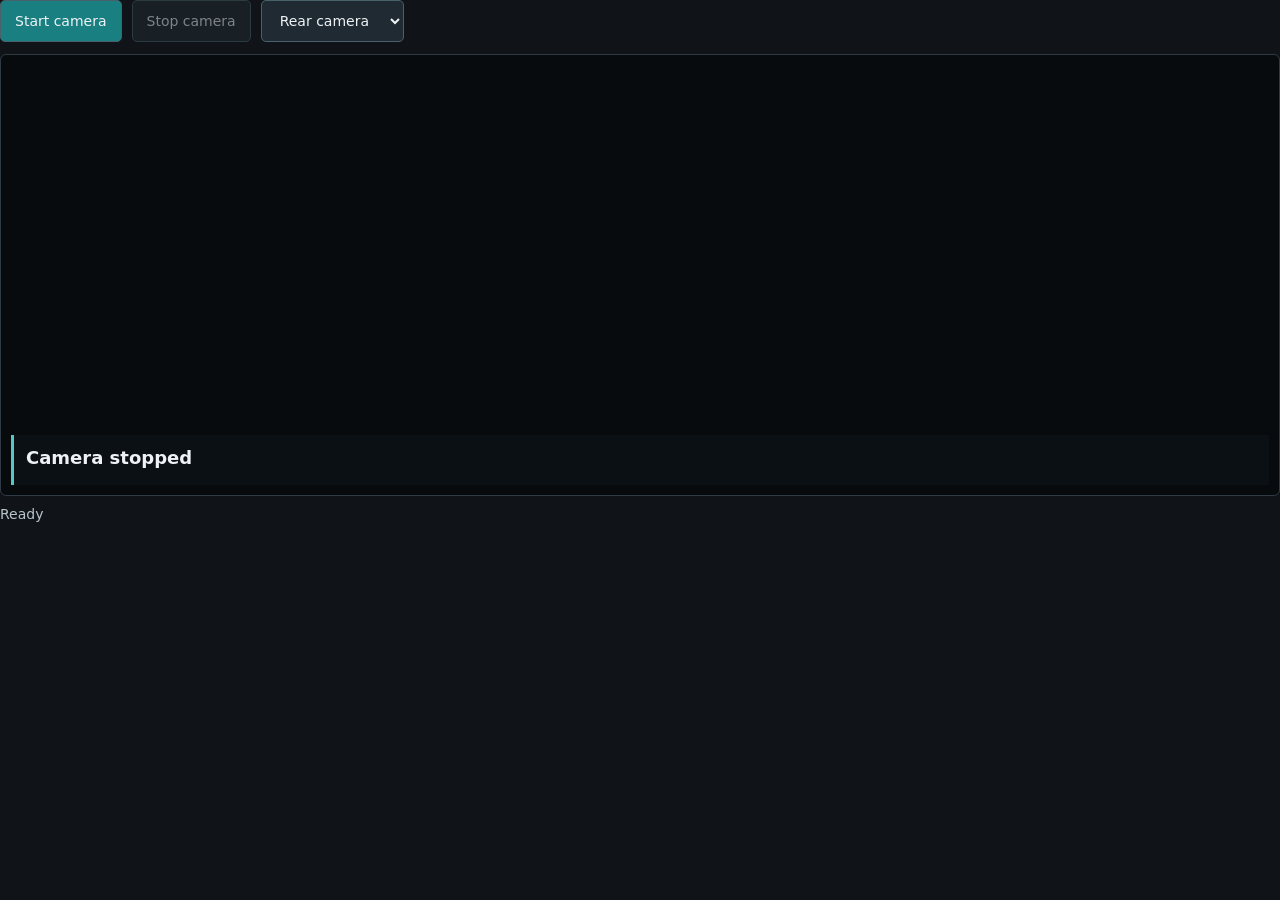
<file: src/camera_component/index.html>
<!doctype html>
<html lang="en">
<head>
  <meta charset="utf-8">
  <meta name="viewport" content="width=device-width, initial-scale=1">
  <style>
    * { box-sizing:border-box; }
    body { margin:0; background:#101419; color:#eef2f4; font:14px system-ui,sans-serif; }
    .toolbar { display:flex; flex-wrap:wrap; gap:10px; align-items:center; margin:0 0 12px; }
    button,select { font:inherit; border:1px solid #49616b; border-radius:5px; padding:10px 14px; color:#eef2f4; background:#202a32; min-height:42px; }
    #start { background:#197f81; } button:disabled { opacity:.5; }
    .preview { position:relative; background:#080b0d; border:1px solid #303a44; border-radius:6px; overflow:hidden; }
    video { display:block; width:100%; max-height:440px; min-height:180px; object-fit:contain; }
    #decision { position:absolute; left:10px; right:10px; bottom:10px; padding:12px; background:rgba(10,17,20,.92); border-left:3px solid #57c7c4; overflow-wrap:anywhere; }
    #label { font-weight:650; font-size:18px; } #feedback { margin-top:5px; }
    #status { padding:10px 0; color:#b7c5cb; min-height:40px; overflow-wrap:anywhere; }
    #status.error { color:#ffaf9c; }
    @media(max-width:500px) { video { max-height:360px; } #label { font-size:16px; } }
  </style>
</head>
<body>
  <div class="toolbar">
    <button id="start" type="button">Start camera</button>
    <button id="stop" type="button" disabled>Stop camera</button>
    <select id="camera" aria-label="Camera"><option value="environment">Rear camera</option><option value="user">Front camera</option></select>
  </div>
  <div class="preview"><video id="video" autoplay muted playsinline></video>
    <div id="decision"><div id="label">Camera stopped</div><div id="feedback"></div></div>
  </div>
  <div id="status" role="status" aria-live="polite">Ready</div>
  <canvas id="canvas" hidden></canvas>
  <script src="camera.js"></script>
</body>
</html>
</file>
